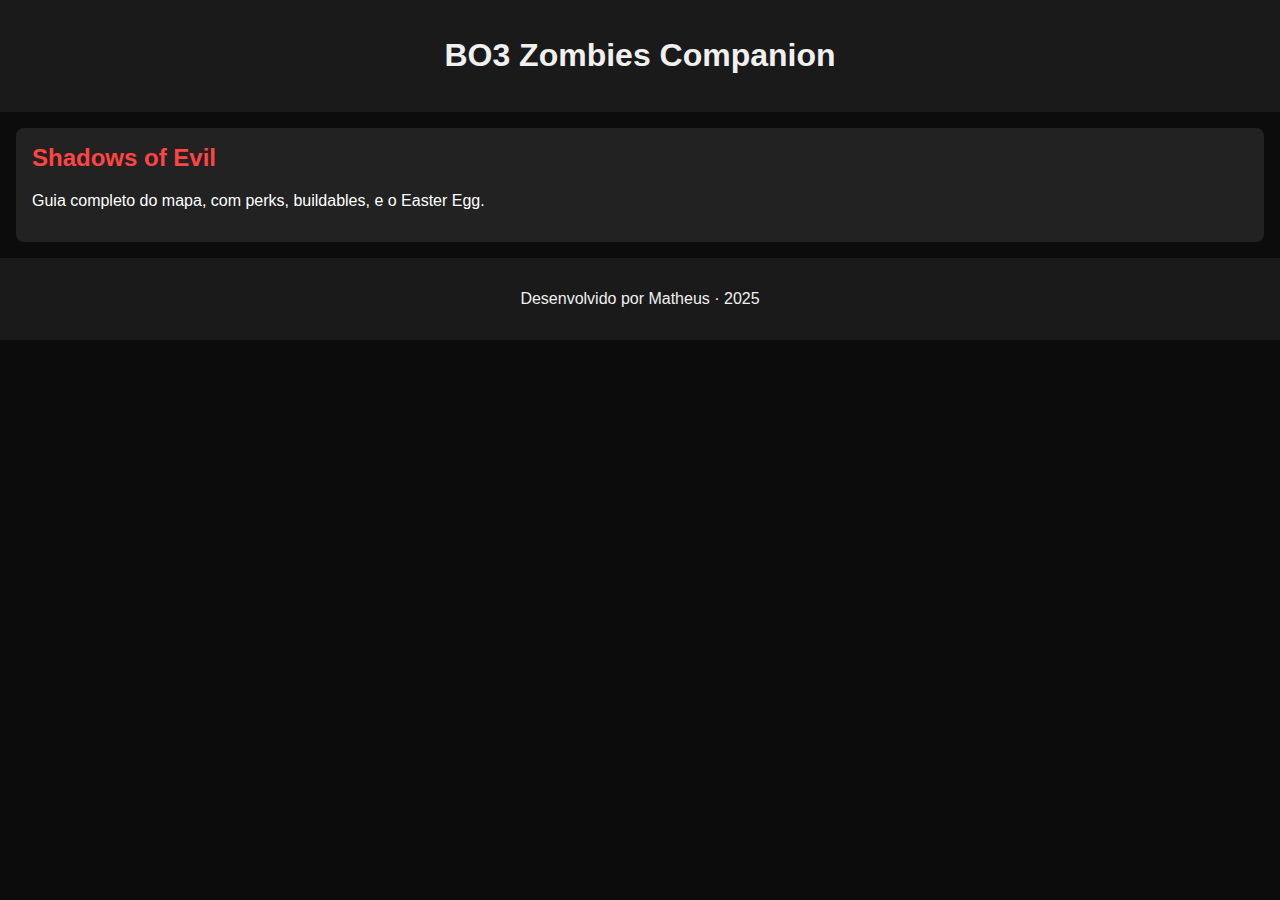
<file: index.html>
<!DOCTYPE html>
<html lang="pt-BR">
<head>
  <meta charset="UTF-8" />
  <meta name="viewport" content="width=device-width, initial-scale=1.0"/>
  <title>BO3 Zombies Companion</title>
  <link rel="stylesheet" href="style.css"/>
</head>
<body>
  <header>
    <h1>BO3 Zombies Companion</h1>
  </header>
  <main class="grid">
    <a class="card" href="shadows.html">
      <h2>Shadows of Evil</h2>
      <p>Guia completo do mapa, com perks, buildables, e o Easter Egg.</p>
    </a>
  </main>
  <footer>
    <p>Desenvolvido por Matheus &middot; 2025</p>
  </footer>
</body>
</html>
</file>
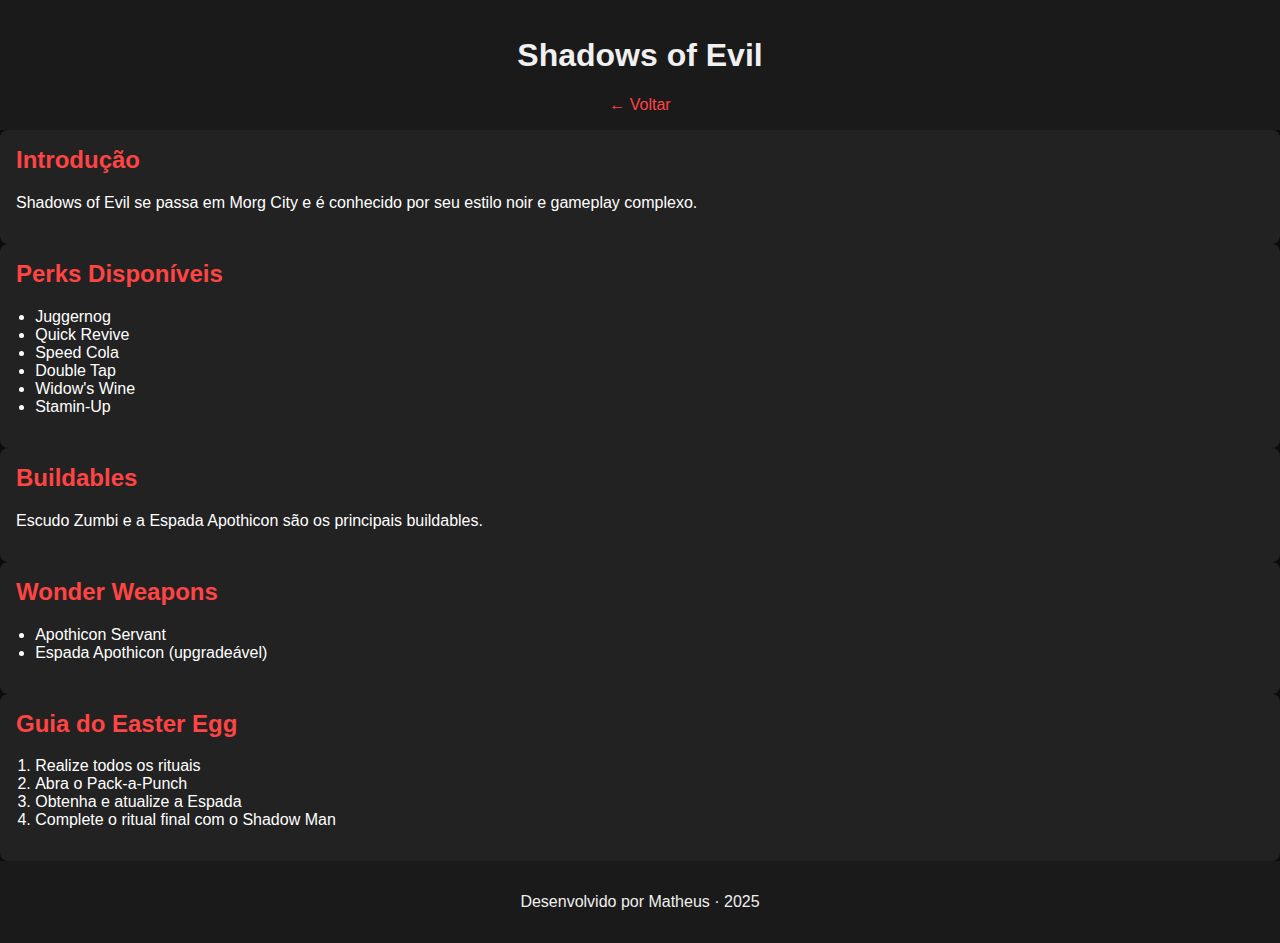
<file: shadows.html>
<!DOCTYPE html>
<html lang="pt-BR">
<head>
  <meta charset="UTF-8" />
  <meta name="viewport" content="width=device-width, initial-scale=1.0"/>
  <title>Shadows of Evil</title>
  <link rel="stylesheet" href="style.css"/>
</head>
<body>
  <header>
    <h1>Shadows of Evil</h1>
    <nav><a href="index.html">← Voltar</a></nav>
  </header>
  <main>
    <section class="card">
      <h2>Introdução</h2>
      <p>Shadows of Evil se passa em Morg City e é conhecido por seu estilo noir e gameplay complexo.</p>
    </section>

    <section class="card">
      <h2>Perks Disponíveis</h2>
      <ul>
        <li>Juggernog</li>
        <li>Quick Revive</li>
        <li>Speed Cola</li>
        <li>Double Tap</li>
        <li>Widow's Wine</li>
        <li>Stamin-Up</li>
      </ul>
    </section>

    <section class="card">
      <h2>Buildables</h2>
      <p>Escudo Zumbi e a Espada Apothicon são os principais buildables.</p>
    </section>

    <section class="card">
      <h2>Wonder Weapons</h2>
      <ul>
        <li>Apothicon Servant</li>
        <li>Espada Apothicon (upgradeável)</li>
      </ul>
    </section>

    <section class="card">
      <h2>Guia do Easter Egg</h2>
      <ol>
        <li>Realize todos os rituais</li>
        <li>Abra o Pack-a-Punch</li>
        <li>Obtenha e atualize a Espada</li>
        <li>Complete o ritual final com o Shadow Man</li>
      </ol>
    </section>
  </main>
  <footer>
    <p>Desenvolvido por Matheus &middot; 2025</p>
  </footer>
</body>
</html>
</file>
<file: style.css>
body {
  margin: 0;
  font-family: 'Segoe UI', sans-serif;
  background: #0c0c0c;
  color: #f0f0f0;
}

header, footer {
  background: #1a1a1a;
  padding: 1rem;
  text-align: center;
}

.grid {
  display: grid;
  grid-template-columns: repeat(auto-fit, minmax(250px, 1fr));
  gap: 1rem;
  padding: 1rem;
}

.card {
  background: #222;
  padding: 1rem;
  border-radius: 8px;
  text-decoration: none;
  color: #fff;
  transition: background 0.3s;
}

.card:hover {
  background: #333;
}

.card h2 {
  margin-top: 0;
  color: #ff4444;
}

a {
  color: #ff4444;
  text-decoration: none;
}

ul, ol {
  padding-left: 1.2rem;
}
</file>
